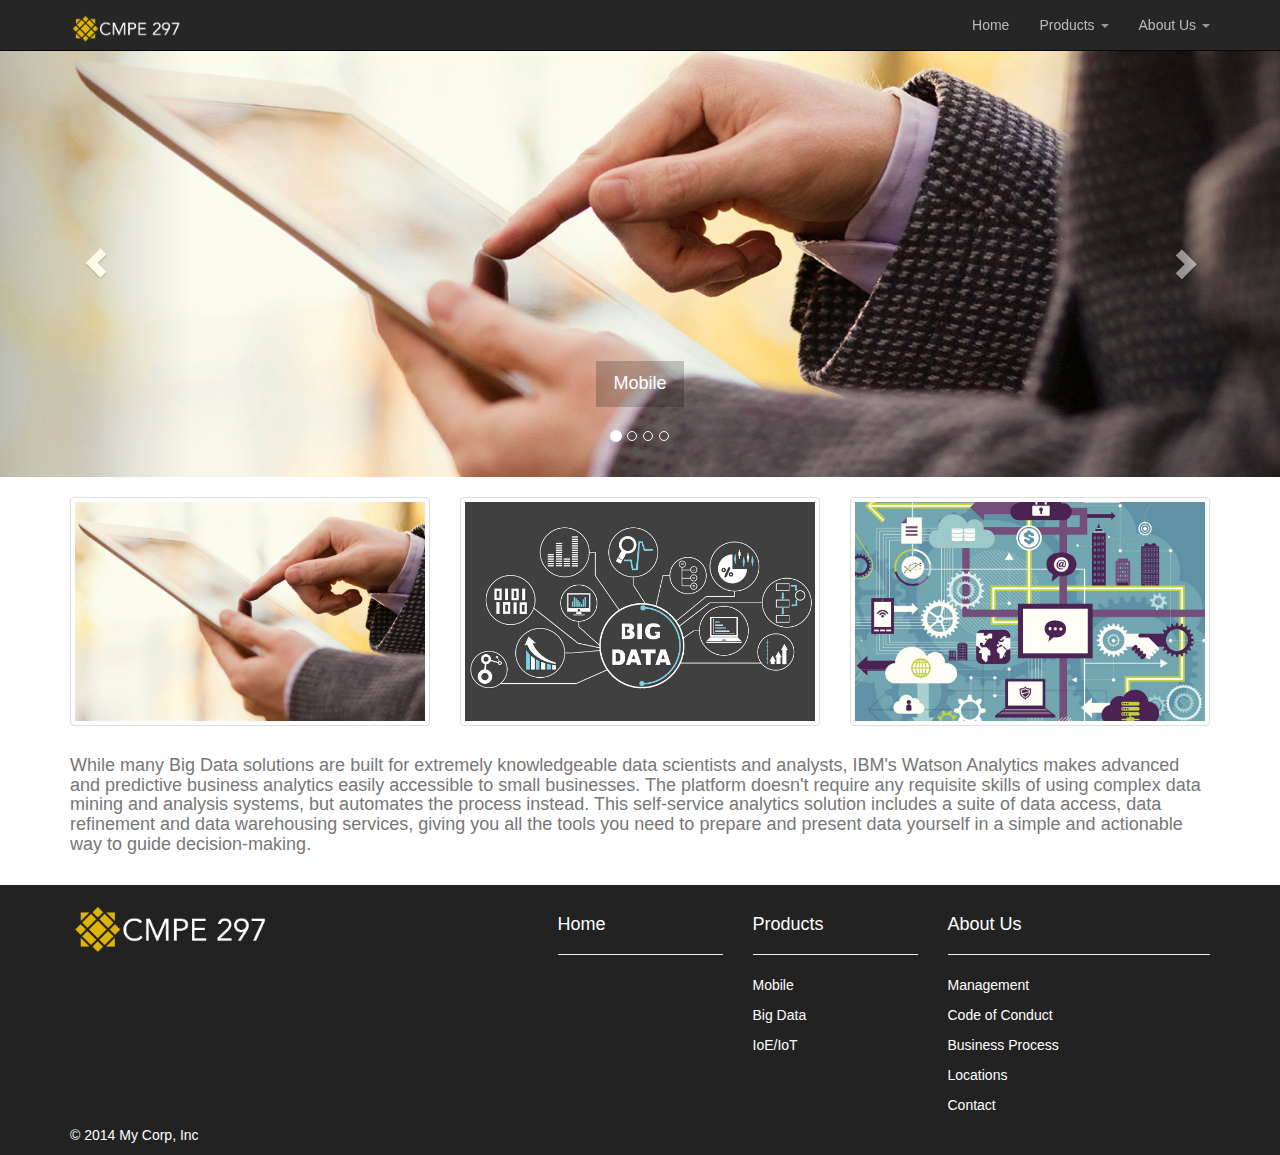
<file: index.html>
<!DOCTYPE html>
<html lang="">

<head>
    <meta charset="utf-8">
    <meta http-equiv="X-UA-Compatible" content="IE=edge">
    <meta name="viewport" content="width=device-width, initial-scale=1">
    <title>Landing Page</title>
    <script type="text/javascript" src="js/jquery-2.1.1.min.js"></script>
    <script type="text/javascript" src="js/bootstrap.min.js"></script>
    <link href="css/bootstrap.min.css" rel="stylesheet">
    <link rel="stylesheet" type="text/css" href="css/header.css">
    <link rel="stylesheet" type="text/css" href="css/footer.css">
    <link rel="stylesheet" type="text/css" href="css/common.css">
    <link rel="stylesheet" type="text/css" href="css/index.css">
    <script type="text/javascript">
    var bigdata = "bigdata.html";
    var index = "index.html";
    var iot = "iot.html";
    var mgmt = "management.html";
    var mgmtpro = "mgmtpro.html";
    var downwp = "downloadwp.html";
    $(document).ready(function() {
        /* Navbar Dropdown Animation */
        $('.dropdown').hover(function() {
              $(this).find('.dropdown-menu').first().stop(true, true).slideDown();
            }, function() {
              $(this).find('.dropdown-menu').first().stop(true, true).slideUp()
        });
        /* Image Popover */
        $('[data-toggle="popover"]').on({
            html: 'true',
            mouseover: function() {
                $(this).popover('toggle');
            },
            mouseleave: function() {
                $(this).popover('toggle');
            },
            click: function() {
                $(this).off('mouseleave');
            }
        });

    });
    function goToPage (arg) {
        location.href = arg;
    }
    </script>
</head>

<body>
    <!-- Nav Bar -->
    <div class="navbar navbar-inverse navbar-fixed-top">
        <div class="container">
            <div class="navbar-header">
                <button type="button" class="navbar-toggle" data-toggle="collapse" data-target=".navbar-collapse">
                    <span class="icon-bar"></span>
                    <span class="icon-bar"></span>
                    <span class="icon-bar"></span>
                </button>
                <a class="navbar-brand" href="index.html">
                    <img src="img/Logo.png" class="logo-small">
                </a>
            </div>
            <div class="navbar-collapse collapse">
                <ul class="nav navbar-nav navbar-right">
                    <li><a href="#">Home</a>
                    </li>
                    <li role="presentation" class="dropdown">
                        <a class="dropdown-toggle" data-toggle="dropdown" href="#">Products&nbsp;<span class="caret"></span></a>
                        <ul class="dropdown-menu navbar-inverse" role="menu">
                            <li><a href="#">Mobile</a>
                            </li>
                            <li><a href="bigdata.html">Big Data</a>
                            </li>
                            <li><a href="#">IoE/IoT</a>
                            </li>
                        </ul>
                    </li>
                    <li role="presentation" class="dropdown">
                        <a class="dropdown-toggle" data-toggle="dropdown" href="#">About Us&nbsp;<span class="caret"></span></a>
                        <ul class="dropdown-menu" role="menu">
                            <li><a href="management.html">Management</a>
                            </li>
                            <li><a href="#">Code of Conduct</a>
                            </li>
                            <li><a href="#">Business Process</a>
                            </li>
                            <li><a href="location.html">Locations</a>
                            </li>
                            <li><a href="#">Contact</a>
                            </li>
                        </ul>
                    </li>
                </ul>
            </div>

        </div>
    </div>
    <!-- Nav Bar End-->
    <!-- Carousel-->
    <section id="home" class="text-center">
        <div id="myCarousel" class="carousel slide" data-ride="carousel">

            <div class="carousel-inner">
                <div class="item active">
                    <img src="img/mobile.jpg" alt="Mobile" />
                    <div class="carousel-caption">
                        <a href="#" class="btn btn-lg btn-dark " role="button">Mobile</a><br><br>
                    </div>
                </div>
                <div class="item">
                    <img src="img/bigdata.jpg" alt="Big Data" />
                    <div class="carousel-caption">
                        <a href="#" class="btn btn-lg btn-dark" role="button">Big Data</a><br><br>
                    </div>
                </div>
                <div class="item">
                    <img src="img/iot.jpg" alt="IoT/IoE" />
                    <div class="carousel-caption">
                        <a href="#" class="btn btn-lg btn-dark" role="button">IoT/IoE</a><br><br>
                    </div>
                </div>
                <div class="item">
                    <img src="img/video.jpg" alt="Video" />
                    <div class="carousel-caption">
                        <a href="#" class="btn btn-lg btn-dark" role="button">Video</a><br><br>
                    </div>
                </div>
            </div>
            <!-- Indicators -->
            <ol class="carousel-indicators">
                <li data-target="#myCarousel" data-slide-to="0" class="active"></li>
                <li data-target="#myCarousel" data-slide-to="1"></li>
                <li data-target="#myCarousel" data-slide-to="2"></li>
                <li data-target="#myCarousel" data-slide-to="3"></li>
            </ol>
            <!-- Controls -->
            <a class="left carousel-control" href="#myCarousel" role="button" data-slide="prev">
                <span class="glyphicon glyphicon-chevron-left"></span>
                <span class="sr-only">Previous</span>
            </a>
            <a class="right carousel-control" href="#myCarousel" role="button" data-slide="next">
                <span class="glyphicon glyphicon-chevron-right"></span>
                <span class="sr-only">Next</span>
            </a>
        </div>

    </section>
    <!-- Carousel End-->
    <br>
    <!-- Thumbnails -->
    <div class="container">
        <div class="row">
            <div id="t1" class="col-xs-4 tb">
            <h1 class="thumbnail_legend">Mobile</h1>
                <p class="thumbnail">
                    <img id="i1" src="img/mobile_thumb.jpg" class="thumbnailImage" alt="Mobile" data-toggle="popover" data-trigger="manual" data-placement="bottom" data-html="true" data-content="<h4>Mobile</h4><hr> With Mobile Services, it’s easy to rapidly build engaging cross-platform and native apps for iOS, Android, Windows or Mac, store app data in the cloud. <br><br><button type='button' class='btn btn-light pull-right' onclick='#'><span class='glyphicon glyphicon-arrow-right'></span></button><br><br>">
                </p>
            </div>
            <div id="t2" class="col-xs-4 tb">
                <h1 class="thumbnail_legend">Big Data</h1>
                <p class="thumbnail">
                    <img id="i2" src="img/bigdata_thumb.jpg" alt="Big Data" class="thumbnailImage" data-toggle="popover" data-trigger="manual" data-placement="bottom" data-html="true" data-content="<h4>Big Data</h4><hr> Our Big Data product offerings are orgranized focusing on Big Data Computing, Big Data Sciences and Analytics, and Big Data Technology and Engineering. <br><br><button class='btn btn-light pull-right' onClick='goToPage(bigdata); return false;'><span class='glyphicon glyphicon-arrow-right'></span></button><br><br>">
                </p>
            </div>
            <div id="t3" class="col-xs-4 tb">
            <h1 class="thumbnail_legend">IoT/IoE</h1>
                <p class="thumbnail">
                    <img id="i3" src="img/iot_thumb.jpg" alt="IoT/IoE" class="thumbnailImage" data-toggle="popover" data-trigger="manual" data-placement="bottom" data-html="true" data-content="<h4>IoT/IoE</h4><hr> IoT is network of physical objects that contain embedded technology to comminicate and sense or interact with their internal states or the external environment. <br><br><button type='button' class='btn btn-light pull-right' onclick='#'><span class='glyphicon glyphicon-arrow-right'></span></button><br><br>">
                </p>
            </div>
        </div>
    </div>
    <!-- Thumbnails End -->
    <div class="container">
        <h4 class="text-muted">While many Big Data solutions are built for extremely knowledgeable data scientists and analysts, IBM's Watson Analytics makes advanced and predictive business analytics easily accessible to small businesses. The platform doesn't require any requisite skills of using complex data mining and analysis systems, but automates the process instead. This self-service analytics solution includes a suite of data access, data refinement and data warehousing services, giving you all the tools you need to prepare and present data yourself in a simple and actionable way to guide decision-making.</h4>
    </div>
    <br>
    <!-- Footer -->
    <section id="footer" class="footer-bg">
        <div class="container">
            <div class="row">
                <br>
                <div class="col-xs-6 col-md-4">
                    <img src="img/Logo.png" class="logo-med">
                </div>
                <div class="col-xs-12 col-md-1"></div>
                <div class="col-xs-4 col-md-2">
                    <h4>Home</h4>
                    <hr>
                </div>
                <div class="col-xs-4 col-md-2">
                    <h4>Products</h4>
                    <hr>
                    <p>Mobile</p>
                    <p>Big Data</p>
                    <p>IoE/IoT</p>
                </div>
                <div class=" col-xs-4 col-md-3">
                    <h4>About Us</h4>
                    <hr>
                    <p>Management</p>
                    <p>Code of Conduct</p>
                    <p>Business Process</p>
                    <p>Locations</p>
                    <p>Contact</p>
                </div>
            </div>
            <p class="text-muted">&copy;&nbsp;2014 My Corp, Inc</p>
        </div>
    </section>
    <!-- Footer End -->
</body>

</html>
</file>
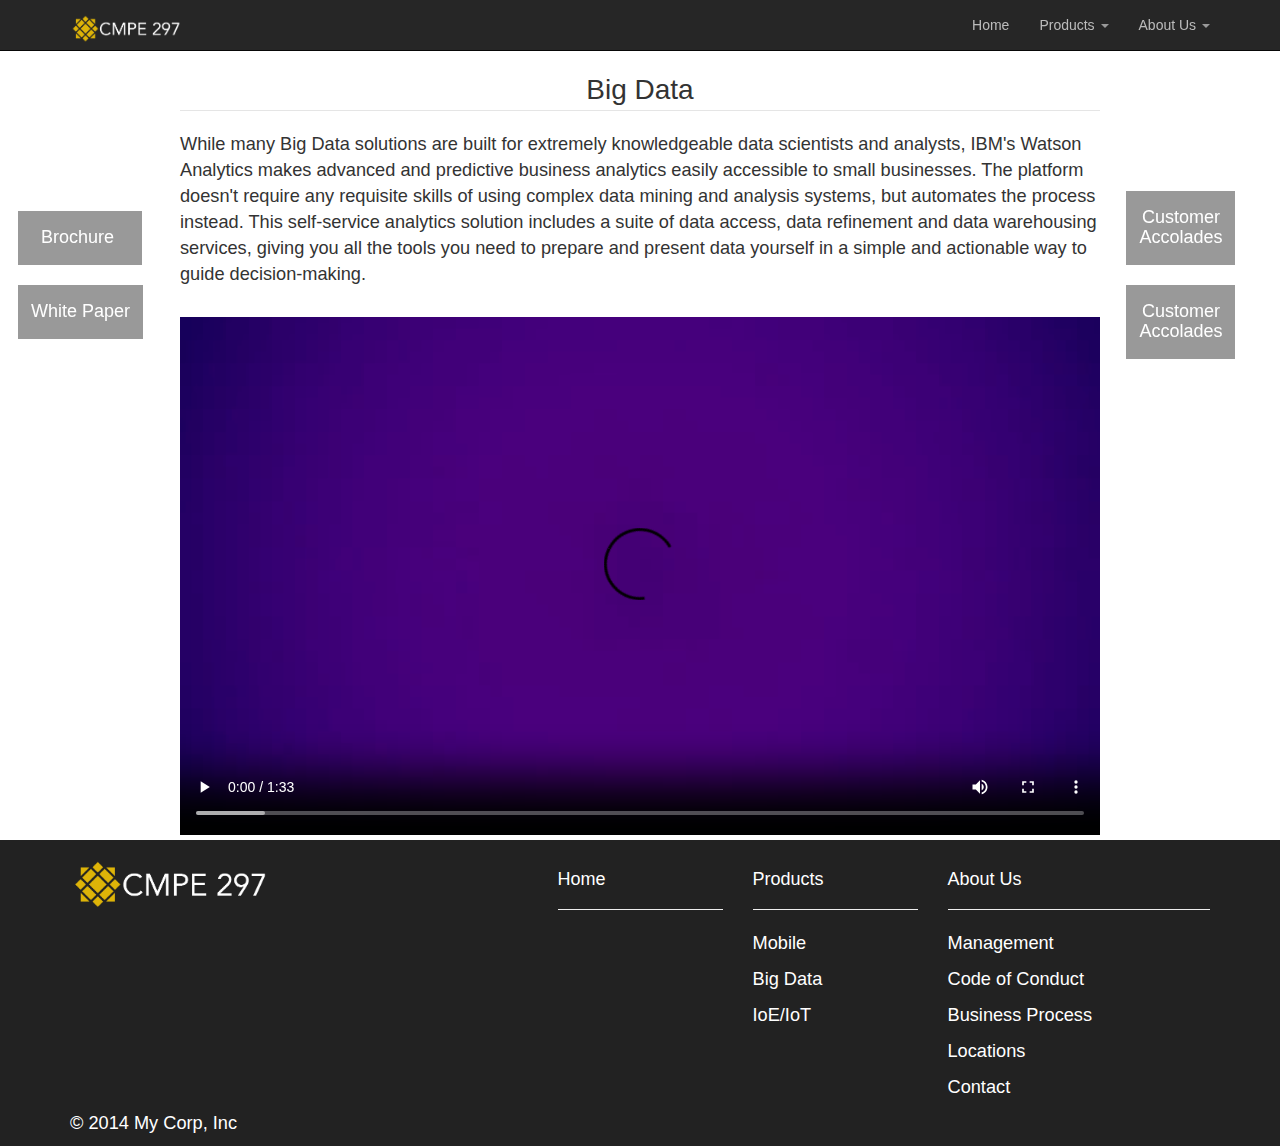
<file: bigdata.html>
<!DOCTYPE html>
<html lang="">

<head>
    <meta charset="utf-8">
    <meta http-equiv="X-UA-Compatible" content="IE=edge">
    <meta name="viewport" content="width=device-width, initial-scale=1">
    <title>Big Data</title>
    <script type="text/javascript" src="js/jquery-2.1.1.min.js"></script>
    <script type="text/javascript" src="js/bootstrap.min.js"></script>
    <link href="css/bootstrap.min.css" rel="stylesheet">
    <link rel="stylesheet" type="text/css" href="css/header.css">
    <link rel="stylesheet" type="text/css" href="css/footer.css">
    <link rel="stylesheet" type="text/css" href="css/common.css">
    <link rel="stylesheet" type="text/css" href="css/bigdata.css">
    <script type="text/javascript">
    $(document).ready(function() {
        /* Navbar Dropdown Animation */
        $('.dropdown').hover(function() {
            $(this).find('.dropdown-menu').first().stop(true, true).slideDown();
        }, function() {
            $(this).find('.dropdown-menu').first().stop(true, true).slideUp()
        });
        /* Modal */
        $(".downloadwp").click(function() {
            $("#myModal").modal('show');
        });

    });
    </script>
</head>

<body>
    <!-- Nav Bar -->
    <div class="navbar navbar-inverse navbar-fixed-top">
        <div class="container">
            <div class="navbar-header">
                <button type="button" class="navbar-toggle" data-toggle="collapse" data-target=".navbar-collapse">
                    <span class="icon-bar"></span>
                    <span class="icon-bar"></span>
                    <span class="icon-bar"></span>
                </button>
                <a class="navbar-brand" href="index.html">
                    <img src="img/Logo.png" class="logo-small">
                </a>
            </div>
            <div class="navbar-collapse collapse">
                <ul class="nav navbar-nav navbar-right">
                    <li><a href="index.html">Home</a>
                    </li>
                    <li role="presentation" class="dropdown">
                        <a class="dropdown-toggle" data-toggle="dropdown" href="#">Products&nbsp;<span class="caret"></span></a>
                        <ul class="dropdown-menu navbar-inverse" role="menu">
                            <li><a href="#">Mobile</a>
                            </li>
                            <li><a href="#">Big Data</a>
                            </li>
                            <li><a href="#">IoE/IoT</a>
                            </li>
                        </ul>
                    </li>
                    <li role="presentation" class="dropdown">
                        <a class="dropdown-toggle" data-toggle="dropdown" href="#">About Us&nbsp;<span class="caret"></span></a>
                        <ul class="dropdown-menu" role="menu">
                            <li><a href="management.html">Management</a>
                            </li>
                            <li><a href="#">Code of Conduct</a>
                            </li>
                            <li><a href="#">Business Process</a>
                            </li>
                            <li><a href="location.html">Locations</a>
                            </li>
                            <li><a href="#">Contact</a>
                            </li>
                        </ul>
                    </li>
                </ul>
            </div>

        </div>
    </div>
    <!-- Nav Bar End-->
    <!-- Left SideBar -->
    <div id="sidebar-wrapper" class="left">
        <div class="center">
            &emsp;
            <button class="btn btn-dark" onclick="#">
                <h4>&nbsp;&nbsp;Brochure&nbsp;&nbsp;&nbsp;</h4>
            </button>
            <br>
            <br>&emsp;
            <button class="btn btn-dark" onclick="#">
                <h4 class="downloadwp text-center">White Paper</h4>
            </button>
        </div>
    </div>
    <!-- Download White Paper Modal -->
    <div id="myModal" class="modal fade" data-backdrop="static" data-keyboard="false">
        <div class="modal-dialog">
            <div class="modal-content">
                <div class="modal-header">
                    <button type="button" class="close" data-dismiss="modal" aria-hidden="true">&times;</button>
                    <h4 class="modal-title">Download White Paper Modal</h4>
                </div>
                <div class="modal-body">
                    <form action="" method="POST" class="form-horizontal" role="form">
                        <div class="form-group">
                            <label for="downloadWpFName" class="col-xs-12 col-md-3">First Name:</label>
                            <input type="text" class="col-xs-10 col-xs-offset-1 col-md-8" name="downloadWpFName" id="inputDownloadWpFName" class="form-control" value="" required="required" pattern="" title="" placeholder="Firstname">
                        </div>
                        <div class="form-group">
                            <label for="downloadWpLName" class="col-xs-12 col-md-3">Last Name:</label>
                            <input type="text" class="col-xs-10 col-xs-offset-1 col-md-8" name="downloadWpLName" id="inputDownloadWpLName" class="form-control" value="" required="required" pattern="" title="" placeholder="Lastname">
                        </div>
                        <div class="form-group">
                            <label for="downloadWpEmail" class="col-xs-12 col-md-3">Email:</label>
                            <input type="email" class="col-xs-10 col-xs-offset-1 col-md-8" name="downloadWpEmail" id="inputDownloadWpEmail" class="form-control" value="" required="required" pattern="" title="" placeholder="user@email.com">
                        </div>
                        <div class="modal-footer">
                            <button type="button" class="btn btn-light" data-dismiss="modal">Close</button>
                            <button type="submit" class="btn btn-dark">Download</button>
                        </div>

                    </form>
                </div>

            </div>
        </div>
    </div>
    <!-- End  Download White Paper Modal -->
    <!-- Right SideBar -->
    <div id="sidebar-wrapper" class="right">
        <div class="center">
            <button class="btn btn-dark">
                <h4>Customer
                    <br>Accolades</h4>
            </button>
            <br>
            <br>
            <button class="btn btn-dark">
                <h4 class="text-center">Customer
                    <br>Accolades</h4>
            </button>
        </div>
    </div>

    <!-- Content -->
    <div id="page-content-wrapper">
        <div class="container">
            <div class="col-xs-10 col-xs-offset-1">
                <br>
                <legend class="text-center">Big Data</legend>
                <p class="text">While many Big Data solutions are built for extremely knowledgeable data scientists and analysts, IBM's Watson Analytics makes advanced and predictive business analytics easily accessible to small businesses. The platform doesn't require any requisite skills of using complex data mining and analysis systems, but automates the process instead. This self-service analytics solution includes a suite of data access, data refinement and data warehousing services, giving you all the tools you need to prepare and present data yourself in a simple and actionable way to guide decision-making.</p>
                <br>
                <div class="text-center">
                    <video class="media" controls>
                        <source src="video/WhatisBigData.mp4" type="video/mp4">
                            Your browser does not support the video tag.
                    </video>
                </div>
            </div>
            <br>

        </div>
    </div>
    <!-- Footer -->
    <section id="footer" class="footer-bg">
        <div class="container">
            <div class="row">
                <br>
                <div class="col-xs-6 col-md-4">
                    <img src="img/Logo.png" class="logo-med">
                </div>
                <div class="col-xs-12 col-md-1"></div>
                <div class="col-xs-4 col-md-2">
                    <h4>Home</h4>
                    <hr>
                </div>
                <div class="col-xs-4 col-md-2">
                    <h4>Products</h4>
                    <hr>
                    <p>Mobile</p>
                    <p>Big Data</p>
                    <p>IoE/IoT</p>
                </div>
                <div class=" col-xs-4 col-md-3">
                    <h4>About Us</h4>
                    <hr>
                    <p>Management</p>
                    <p>Code of Conduct</p>
                    <p>Business Process</p>
                    <p>Locations</p>
                    <p>Contact</p>
                </div>
            </div>
            <p class="text-muted">&copy;&nbsp;2014 My Corp, Inc</p>
        </div>
    </section>

    <!-- Footer End -->
</body>

</html>
</file>
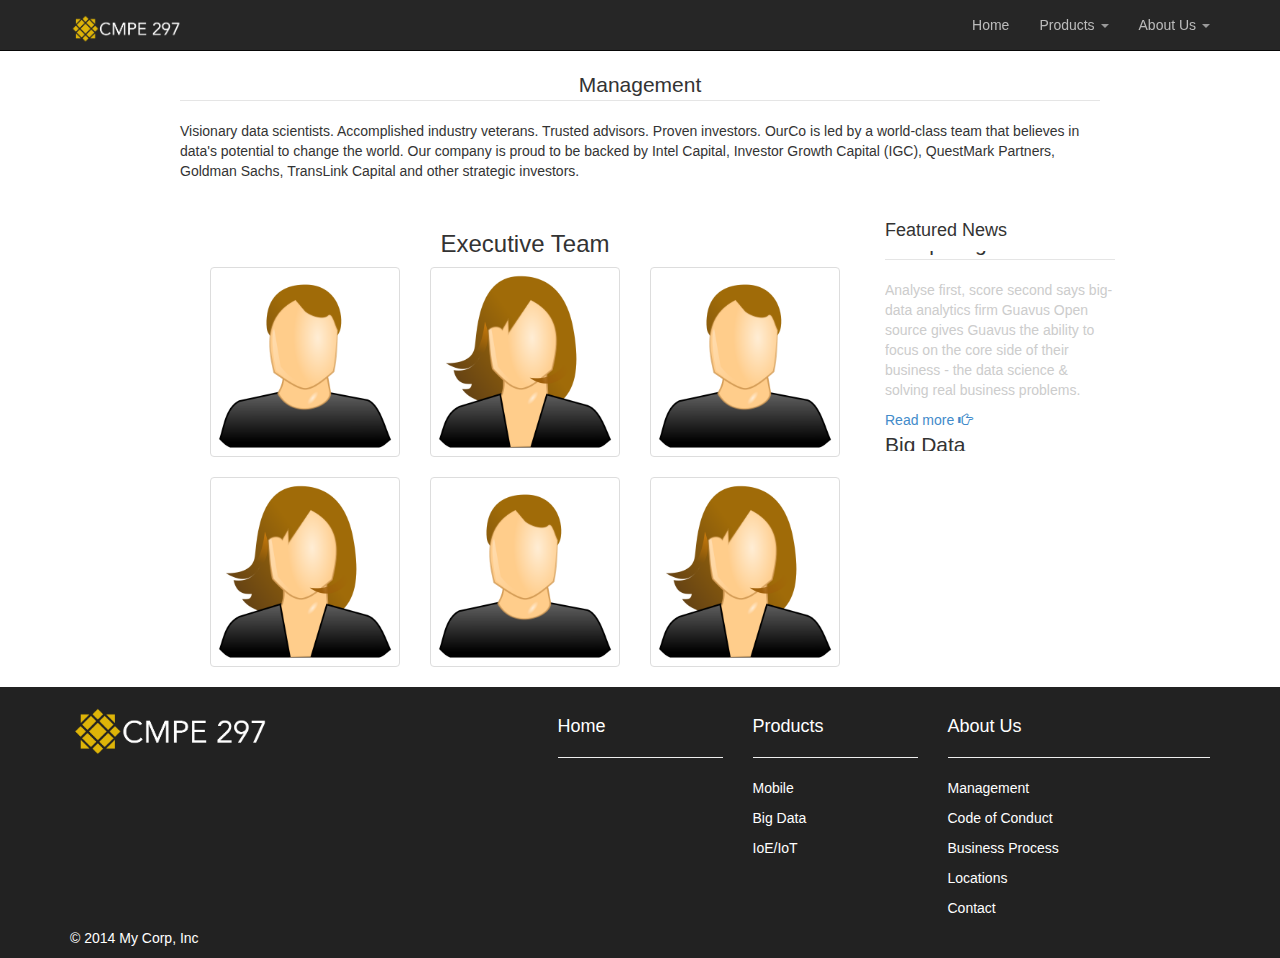
<file: management.html>
<!DOCTYPE html>
<html lang="">

<head>
    <meta charset="utf-8">
    <meta http-equiv="X-UA-Compatible" content="IE=edge">
    <meta name="viewport" content="width=device-width, initial-scale=1">
    <title>Management</title>
    <script type="text/javascript" src="js/jquery-2.1.1.min.js"></script>
    <script type="text/javascript" src="js/bootstrap.min.js"></script>
    <link href="css/bootstrap.min.css" rel="stylesheet">
    <link rel="stylesheet" type="text/css" href="css/header.css">
    <link rel="stylesheet" type="text/css" href="css/footer.css">
    <link rel="stylesheet" type="text/css" href="css/common.css">
    <link rel="stylesheet" type="text/css" href="css/mgmt.css">
    <script type="text/javascript">
    $(document).ready(function() {
        /* Navbar Dropdown Animation */
        $('.dropdown').hover(function() {
            $(this).find('.dropdown-menu').first().stop(true, true).slideDown();
        }, function() {
            $(this).find('.dropdown-menu').first().stop(true, true).slideUp()
        });
        /* Profile */
        $(".profile").click(function() {
            $('#myModal').on('show.bs.modal', function(e) {
                $('#profileName').text('Anukool Lakhina');
                $('#profileTitle').text('CEO & Founder');
                $('#profileDesc').text('The job title, CEO (Chief Executive Officer, refers to the head of an organization as in the person who presides over or is in charge of an organization. The Chief Executive Officer (CEO) is the highest ranking executive manager in a corporation or organization. The CEO has specific responsibilities depending on the needs of his or her organization. The job description of a CEO varies by organization.')
            })
            $("#myModal").modal('show');
        });
        /* News Reader */
        var i = 0;
        $(".marqueeElement").last().addClass("last");
        $(".marqueeElement").each(function() {
            var $this = $(this);
            $this.css("top", i);
            i += $this.height();
            doScroll($this);
        });
    });

    function doScroll($ele) {
        var top = parseInt($ele.css("top"));
        if (top < -80) { //bit arbitrary!
            var $lastEle = $(".last");
            $lastEle.removeClass("last");
            $ele.addClass("last");
            var top = (parseInt($lastEle.css("top")) + $lastEle.height());
            $ele.css("top", top);
        }
        $ele.animate({
            top: (parseInt(top) - 60)
        }, 2000, 'linear', function() {
            doScroll($(this))
        });
    }
    </script>
</head>

<body>
    <!-- Nav Bar -->
    <div class="navbar navbar-inverse navbar-fixed-top">
        <div class="container">
            <div class="navbar-header">
                <button type="button" class="navbar-toggle" data-toggle="collapse" data-target=".navbar-collapse">
                    <span class="icon-bar"></span>
                    <span class="icon-bar"></span>
                    <span class="icon-bar"></span>
                </button>
                <a class="navbar-brand" href="index.html">
                    <img src="img/Logo.png" class="logo-small">
                </a>
            </div>
            <div class="navbar-collapse collapse">
                <ul class="nav navbar-nav navbar-right">
                    <li><a href="index.html">Home</a>
                    </li>
                    <li role="presentation" class="dropdown">
                        <a class="dropdown-toggle" data-toggle="dropdown" href="#">Products&nbsp;<span class="caret"></span></a>
                        <ul class="dropdown-menu navbar-inverse" role="menu">
                            <li><a href="#">Mobile</a>
                            </li>
                            <li><a href="bigdata.html">Big Data</a>
                            </li>
                            <li><a href="#">IoE/IoT</a>
                            </li>
                        </ul>
                    </li>
                    <li role="presentation" class="dropdown">
                        <a class="dropdown-toggle" data-toggle="dropdown" href="#">About Us&nbsp;<span class="caret"></span></a>
                        <ul class="dropdown-menu" role="menu">
                            <li><a href="#">Management</a>
                            </li>
                            <li><a href="#">Code of Conduct</a>
                            </li>
                            <li><a href="#">Business Process</a>
                            </li>
                            <li><a href="location.html">Locations</a>
                            </li>
                            <li><a href="#">Contact</a>
                            </li>
                        </ul>
                    </li>
                </ul>
            </div>

        </div>
    </div>
    <!-- Nav Bar End-->
    <!-- Content -->
    <div id="page-content-wrapper">
        <div class="container">
            <div class="col-lg-10 col-lg-offset-1">
                <br>
                <legend class="text-center">Management</legend>
                <p class="text">Visionary data scientists. Accomplished industry veterans. Trusted advisors. Proven investors. OurCo is led by a world-class team that believes in data's potential to change the world. Our company is proud to be backed by Intel Capital, Investor Growth Capital (IGC), QuestMark Partners, Goldman Sachs, TransLink Capital and other strategic investors.</p>
                <br>

                <div class="col-xs-12 col-md-9">
                    <div class="text-center">
                        <h3>Executive Team</h3>
                        <div class="col-xs-4">
                            <p class="thumbnail profile">
                                <img id="i2" src="img/male.png" alt="Big Data" class="thumbnailImage">
                            </p>
                        </div>
                        <div class="col-xs-4">
                            <p class="thumbnail profile">
                                <img id="i2" src="img/female.png" alt="Big Data" class="thumbnailImage">
                            </p>
                        </div>
                        <div class="col-xs-4">
                            <p class="thumbnail profile">
                                <img id="i2" src="img/male.png" alt="Big Data" class="thumbnailImage">
                            </p>
                        </div>
                        <div class="col-xs-4">
                            <p class="thumbnail profile">
                                <img id="i2" src="img/female.png" alt="Big Data" class="thumbnailImage">
                            </p>
                        </div>
                        <div class="col-xs-4">
                            <p class="thumbnail profile">
                                <img id="i2" src="img/male.png" alt="Big Data" class="thumbnailImage">
                            </p>
                        </div>
                        <div class="col-xs-4">
                            <p class="thumbnail profile">
                                <img id="i2" src="img/female.png" alt="Big Data" class="thumbnailImage">
                            </p>
                        </div>
                    </div>
                </div>
                <!-- Profile Modal -->
                <div id="myModal" class="modal fade">
                    <div class="modal-dialog">
                        <div class="modal-content">
                            <div class="modal-header">
                                <button type="button" class="close" data-dismiss="modal" aria-hidden="true">&times;</button>
                                <h3 class="modal-title text-center text-warning" id="profileName"></h3>
                            </div>
                            <div class="modal-body">
                                <div class="left">
                                    <img src="img/male.png" width="100px" height="100px" alt="">
                                </div>
                                <div>
                                    <h4 id="profileTitle"></h4>
                                    <span class="glyphicon glyphicon-user"></span>&nbsp;
                                    <span class="glyphicon glyphicon-earphone"></span>&nbsp;
                                    <span class="glyphicon glyphicon-comment"></span>
                                    <p id="profileDesc" class="text-muted"></p>
                                </div>
                            </div>
                            <br>
                        </div>
                    </div>
                </div>
                <div class="col-xs-12 col-md-3 height">
                    <h4>Featured News</h4>
                    <div id="newsHolder" class="">
                        <div class="marqueeElement">
                            <legend>Computing</legend>
                            <p>Analyse first, score second says big-data analytics firm Guavus Open source gives Guavus the ability to focus on the core side of their business - the data science & solving real business problems.</p>
                            <a href="#">Read more <i class="glyphicon glyphicon-hand-right"></i></a>
                            <br>
                        </div>
                        <div class="marqueeElement">
                            <legend>Big Data</legend>
                            <p>Big Data is rapidly expanding, and the nature of this data is more complex and varied than ever before. The concept brings with it a new world of insights and possibilities for organizations, but it also poses many challenges, most especially when it comes to the quality and management of data.</p>
                            <a href="#">Read more <i class="glyphicon glyphicon-hand-right"></i></a>
                        </div>
                    </div>
                </div>
            </div>
        </div>
    </div>
    <!-- Footer -->
    <section id="footer" class="footer-bg">
        <div class="container">
            <div class="row">
                <br>
                <div class="col-xs-6 col-md-4">
                    <img src="img/Logo.png" class="logo-med">
                </div>
                <div class="col-xs-12 col-md-1"></div>
                <div class="col-xs-4 col-md-2">
                    <h4>Home</h4>
                    <hr>
                </div>
                <div class="col-xs-4 col-md-2">
                    <h4>Products</h4>
                    <hr>
                    <p>Mobile</p>
                    <p>Big Data</p>
                    <p>IoE/IoT</p>
                </div>
                <div class=" col-xs-4 col-md-3">
                    <h4>About Us</h4>
                    <hr>
                    <p>Management</p>
                    <p>Code of Conduct</p>
                    <p>Business Process</p>
                    <p>Locations</p>
                    <p>Contact</p>
                </div>
            </div>
            <p class="text-muted">&copy;&nbsp;2014 My Corp, Inc</p>
        </div>
    </section>

    <!-- Footer End -->
</body>

</html>
</file>
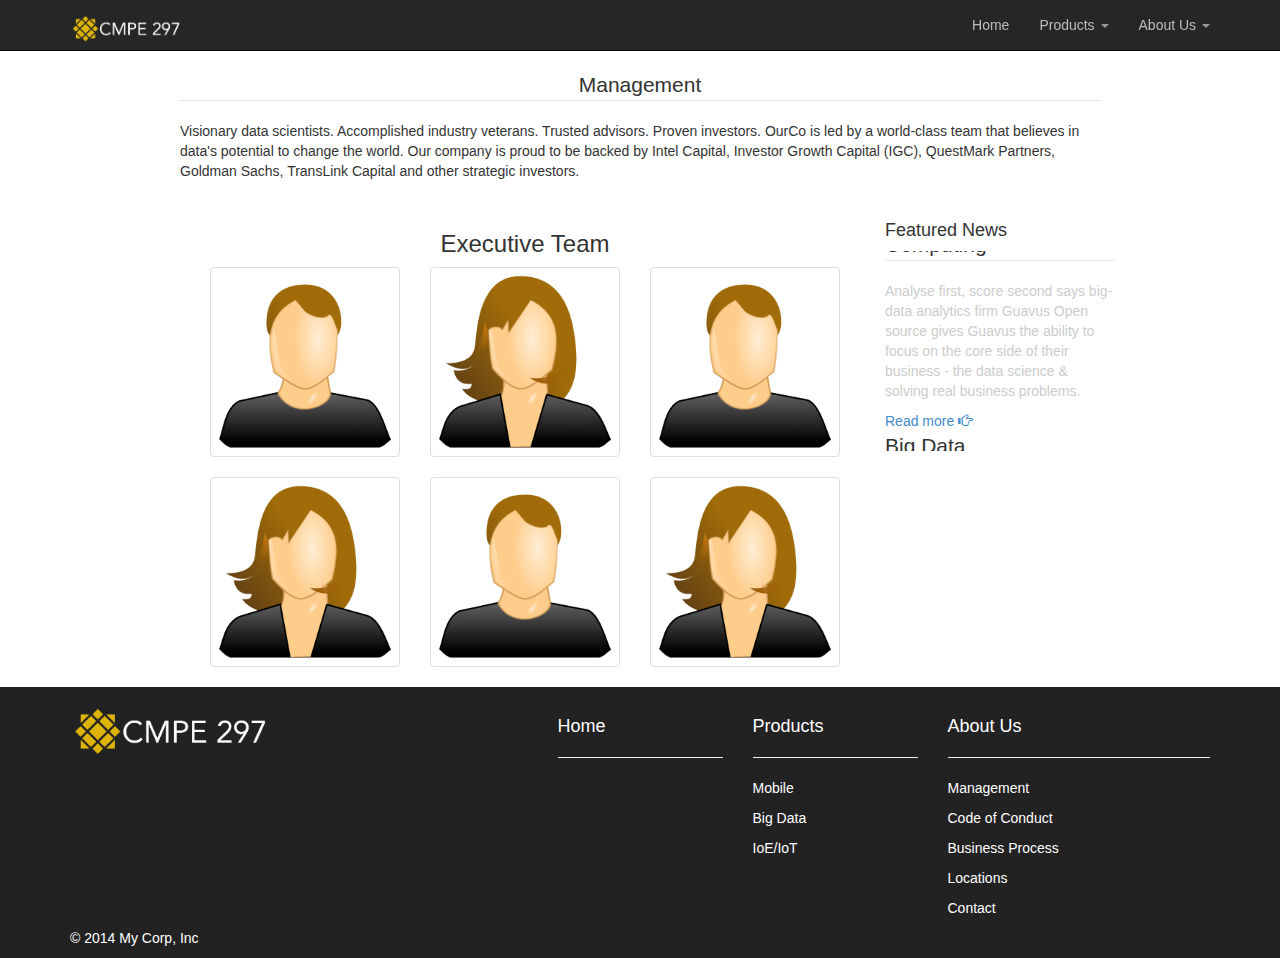
<file: CMPE297Assignment4/registration/static/management.html>
<!DOCTYPE html>
<html lang="">

<head>
    <meta charset="utf-8">
    <meta http-equiv="X-UA-Compatible" content="IE=edge">
    <meta name="viewport" content="width=device-width, initial-scale=1">
    <title>Management</title>
    <script type="text/javascript" src="js/jquery-2.1.1.min.js"></script>
    <script type="text/javascript" src="js/bootstrap.min.js"></script>
    <link href="css/bootstrap.min.css" rel="stylesheet">
    <link rel="stylesheet" type="text/css" href="css/header.css">
    <link rel="stylesheet" type="text/css" href="css/footer.css">
    <link rel="stylesheet" type="text/css" href="css/common.css">
    <link rel="stylesheet" type="text/css" href="css/mgmt.css">
    <script type="text/javascript">
    $(document).ready(function() {
        /* Navbar Dropdown Animation */
        $('.dropdown').hover(function() {
            $(this).find('.dropdown-menu').first().stop(true, true).slideDown();
        }, function() {
            $(this).find('.dropdown-menu').first().stop(true, true).slideUp()
        });
        /* Profile */
        $(".profile").click(function() {
            $('#myModal').on('show.bs.modal', function(e) {
                $('#profileName').text('Anukool Lakhina');
                $('#profileTitle').text('CEO & Founder');
                $('#profileDesc').text('The job title, CEO (Chief Executive Officer, refers to the head of an organization as in the person who presides over or is in charge of an organization. The Chief Executive Officer (CEO) is the highest ranking executive manager in a corporation or organization. The CEO has specific responsibilities depending on the needs of his or her organization. The job description of a CEO varies by organization.')
            })
            $("#myModal").modal('show');
        });
        /* News Reader */
        var i = 0;
        $(".marqueeElement").last().addClass("last");
        $(".marqueeElement").each(function() {
            var $this = $(this);
            $this.css("top", i);
            i += $this.height();
            doScroll($this);
        });
    });

    function doScroll($ele) {
        var top = parseInt($ele.css("top"));
        if (top < -80) { //bit arbitrary!
            var $lastEle = $(".last");
            $lastEle.removeClass("last");
            $ele.addClass("last");
            var top = (parseInt($lastEle.css("top")) + $lastEle.height());
            $ele.css("top", top);
        }
        $ele.animate({
            top: (parseInt(top) - 60)
        }, 2000, 'linear', function() {
            doScroll($(this))
        });
    }
    </script>
</head>

<body>
    <!-- Nav Bar -->
    <div class="navbar navbar-inverse navbar-fixed-top">
        <div class="container">
            <div class="navbar-header">
                <button type="button" class="navbar-toggle" data-toggle="collapse" data-target=".navbar-collapse">
                    <span class="icon-bar"></span>
                    <span class="icon-bar"></span>
                    <span class="icon-bar"></span>
                </button>
                <a class="navbar-brand" href="http://localhost:8000/registration/">
                    <img src="img/Logo.png" class="logo-small">
                </a>
            </div>
            <div class="navbar-collapse collapse">
                <ul class="nav navbar-nav navbar-right">
                    <li><a href="http://localhost:8000/registration/">Home</a>
                    </li>
                    <li role="presentation" class="dropdown">
                        <a class="dropdown-toggle" data-toggle="dropdown" href="#">Products&nbsp;<span class="caret"></span></a>
                        <ul class="dropdown-menu navbar-inverse" role="menu">
                            <li><a href="#">Mobile</a>
                            </li>
                            <li><a href="bigdata.html">Big Data</a>
                            </li>
                            <li><a href="#">IoE/IoT</a>
                            </li>
                        </ul>
                    </li>
                    <li role="presentation" class="dropdown">
                        <a class="dropdown-toggle" data-toggle="dropdown" href="#">About Us&nbsp;<span class="caret"></span></a>
                        <ul class="dropdown-menu" role="menu">
                            <li><a href="#">Management</a>
                            </li>
                            <li><a href="#">Code of Conduct</a>
                            </li>
                            <li><a href="#">Business Process</a>
                            </li>
                            <li><a href="location.html">Locations</a>
                            </li>
                            <li><a href="#">Contact</a>
                            </li>
                        </ul>
                    </li>
                </ul>
            </div>

        </div>
    </div>
    <!-- Nav Bar End-->
    <!-- Content -->
    <div id="page-content-wrapper">
        <div class="container">
            <div class="col-lg-10 col-lg-offset-1">
                <br>
                <legend class="text-center">Management</legend>
                <p class="text">Visionary data scientists. Accomplished industry veterans. Trusted advisors. Proven investors. OurCo is led by a world-class team that believes in data's potential to change the world. Our company is proud to be backed by Intel Capital, Investor Growth Capital (IGC), QuestMark Partners, Goldman Sachs, TransLink Capital and other strategic investors.</p>
                <br>

                <div class="col-xs-12 col-md-9">
                    <div class="text-center">
                        <h3>Executive Team</h3>
                        <div class="col-xs-4">
                            <p class="thumbnail profile">
                                <img id="i2" src="img/male.png" alt="Big Data" class="thumbnailImage">
                            </p>
                        </div>
                        <div class="col-xs-4">
                            <p class="thumbnail profile">
                                <img id="i2" src="img/female.png" alt="Big Data" class="thumbnailImage">
                            </p>
                        </div>
                        <div class="col-xs-4">
                            <p class="thumbnail profile">
                                <img id="i2" src="img/male.png" alt="Big Data" class="thumbnailImage">
                            </p>
                        </div>
                        <div class="col-xs-4">
                            <p class="thumbnail profile">
                                <img id="i2" src="img/female.png" alt="Big Data" class="thumbnailImage">
                            </p>
                        </div>
                        <div class="col-xs-4">
                            <p class="thumbnail profile">
                                <img id="i2" src="img/male.png" alt="Big Data" class="thumbnailImage">
                            </p>
                        </div>
                        <div class="col-xs-4">
                            <p class="thumbnail profile">
                                <img id="i2" src="img/female.png" alt="Big Data" class="thumbnailImage">
                            </p>
                        </div>
                    </div>
                </div>
                <!-- Profile Modal -->
                <div id="myModal" class="modal fade">
                    <div class="modal-dialog">
                        <div class="modal-content">
                            <div class="modal-header">
                                <button type="button" class="close" data-dismiss="modal" aria-hidden="true">&times;</button>
                                <h3 class="modal-title text-center text-warning" id="profileName"></h3>
                            </div>
                            <div class="modal-body">
                                <div class="left">
                                    <img src="img/male.png" width="100px" height="100px" alt="">
                                </div>
                                <div>
                                    <h4 id="profileTitle"></h4>
                                    <span class="glyphicon glyphicon-user"></span>&nbsp;
                                    <span class="glyphicon glyphicon-earphone"></span>&nbsp;
                                    <span class="glyphicon glyphicon-comment"></span>
                                    <p id="profileDesc" class="text-muted"></p>
                                </div>
                            </div>
                            <br>
                        </div>
                    </div>
                </div>
                <div class="col-xs-12 col-md-3 height">
                    <h4>Featured News</h4>
                    <div id="newsHolder" class="">
                        <div class="marqueeElement">
                            <legend>Computing</legend>
                            <p>Analyse first, score second says big-data analytics firm Guavus Open source gives Guavus the ability to focus on the core side of their business - the data science & solving real business problems.</p>
                            <a href="#">Read more <i class="glyphicon glyphicon-hand-right"></i></a>
                            <br>
                        </div>
                        <div class="marqueeElement">
                            <legend>Big Data</legend>
                            <p>Big Data is rapidly expanding, and the nature of this data is more complex and varied than ever before. The concept brings with it a new world of insights and possibilities for organizations, but it also poses many challenges, most especially when it comes to the quality and management of data.</p>
                            <a href="#">Read more <i class="glyphicon glyphicon-hand-right"></i></a>
                        </div>
                    </div>
                </div>
            </div>
        </div>
    </div>
    <!-- Footer -->
    <section id="footer" class="footer-bg">
        <div class="container">
            <div class="row">
                <br>
                <div class="col-xs-6 col-md-4">
                    <img src="img/Logo.png" class="logo-med">
                </div>
                <div class="col-xs-12 col-md-1"></div>
                <div class="col-xs-4 col-md-2">
                    <h4>Home</h4>
                    <hr>
                </div>
                <div class="col-xs-4 col-md-2">
                    <h4>Products</h4>
                    <hr>
                    <p>Mobile</p>
                    <p>Big Data</p>
                    <p>IoE/IoT</p>
                </div>
                <div class=" col-xs-4 col-md-3">
                    <h4>About Us</h4>
                    <hr>
                    <p>Management</p>
                    <p>Code of Conduct</p>
                    <p>Business Process</p>
                    <p>Locations</p>
                    <p>Contact</p>
                </div>
            </div>
            <p class="text-muted">&copy;&nbsp;2014 My Corp, Inc</p>
        </div>
    </section>

    <!-- Footer End -->
</body>

</html>
</file>
<file: css/header.css>
/* Nav Bar */
.navbar-inverse { background-color: rgba(0, 0, 0, 0.85);}
.navbar-inverse .navbar-nav>.active>a:hover,.navbar-inverse .navbar-nav>li>a:hover, .navbar-inverse .navbar-nav>li>a:focus { background-color: #222222}
.navbar-inverse .navbar-nav>.active>a,.navbar-inverse .navbar-nav>.open>a,.navbar-inverse .navbar-nav>.open>a, .navbar-inverse .navbar-nav>.open>a:hover,.navbar-inverse .navbar-nav>.open>a, .navbar-inverse .navbar-nav>.open>a:hover, .navbar-inverse .navbar-nav>.open>a:focus { background-color: #080808}
.dropdown-menu { background-color: #EEEEEE}
.dropdown-menu>li>a:hover, .dropdown-menu>li>a:focus { background-color: #222222}
.navbar-inverse { background-image: 'none'; }
.dropdown-menu>li>a:hover, .dropdown-menu>li>a:focus { background-image: none; }
.navbar-inverse { border-color: #080808}
.navbar-inverse .navbar-brand { color: #FFFFFF}
.navbar-inverse .navbar-brand:hover { color: #FFFFFF}
.navbar-inverse .navbar-nav>li>a { color: #BBBBBB}
.navbar-inverse .navbar-nav>li>a:hover, .navbar-inverse .navbar-nav>li>a:focus { color: #FFFFFF}
.navbar-inverse .navbar-nav>.active>a,.navbar-inverse .navbar-nav>.open>a, .navbar-inverse .navbar-nav>.open>a:hover, .navbar-inverse .navbar-nav>.open>a:focus { color: #FFFFFF}
.navbar-inverse .navbar-nav>.active>a:hover, .navbar-inverse .navbar-nav>.active>a:focus { color: #FFFFFF}
.dropdown-menu>li>a { color: #000}
.dropdown-menu>li>a:hover, .dropdown-menu>li>a:focus { color: #FFFFFF}
.navbar-inverse .navbar-nav>.dropdown>a .caret { border-top-color: #999999}
.navbar-inverse .navbar-nav>.dropdown>a:hover .caret { border-top-color: #FFFFFF}
.navbar-inverse .navbar-nav>.dropdown>a .caret { border-bottom-color: #999999}
.navbar-inverse .navbar-nav>.dropdown>a:hover .caret { border-bottom-color: #FFFFFF}

/* Hover Effect
 * ul.nav li.dropdown:hover > ul.dropdown-menu { display: block; }
 */
</file>
<file: css/footer.css>
/* Footer */
.footer-bg{
    width: 100%;
    background-color: #222222;
}

#footer p {
    color: #fff;
}

#footer h4 {
    color: #fff;
}

#footer{
	position: absolute;
}
</file>
<file: css/common.css>
/* Body */
body {
    padding-top: 50px;
}

/* Logo Sizes */
.logo-small {
    height: 28px;
}

.logo-med {
    height: 50px;
}

/* Custom Button Styles */
.btn-dark {
    border-radius: 0;
    color: #fff;
    background-color: rgba(0, 0, 0, 0.2);
}
.btn-dark:hover, .btn-dark:focus, .btn-dark:active {
    color: #fff;
    background-color: rgba(0, 0, 0, 0.7);
}
.btn-light {
    border-radius: 0;
    color: #333;
    background-color: rgb(255, 255, 255);
}
.btn-light:hover, .btn-light:focus, .btn-light:active {
    color: #333;
    box-shadow: inset 0 0 0 2px #999;
    background-color: rgba(0, 0, 0, 0.1);
}
</file>
<file: css/index.css>
/* Thumbnail Styles */
.tb .thumbnail {
    opacity: 1;
    transition: opacity .25s ease-in-out;
    -moz-transition: opacity .25s ease-in-out;
    -webkit-transition: opacity .25s ease-in-out;
}
.tb .thumbnail_legend {
    background: none repeat scroll 0 0 rgba(0, 0, 0, 0.01);
    opacity: 0;
    text-align: center;
    margin-left: -20px;
    width: 100%;
    top: 20%;
    position: absolute;
}
.tb:hover .thumbnail_legend {
    opacity: 1;
}
.tb:hover .thumbnail .thumbnailImage {
    opacity: 0.1;
}

/* Popover */
.popover-title {
    color: black;
}
.popover-content {
    color: grey;
}
.popover {
    max-width: none;
}

/* Mobile */
@media(max-width:480px) {
    .tb h1 {
        font-size: 1.0em;
    }
    .tb .thumbnail_legend {
        top: 0%;
        text-align: center;
        margin-left: -20px;
        width: 100%;
    }
    .popover {
        max-width: 600px;
        min-width: 280px ! important;
    }
}
</file>
<file: css/bigdata.css>
body {
	height: 100%;
}

/* Video */
.media {
    width: 100%;
}
.container p {
    font-size: 1.3em;
}
.container legend {
    font-size: 2.0em;
}

/* Button */
.btn-dark {
    background-color: rgba(0, 0, 0, 0.4);
}
.btn-dark:hover, .btn-dark:focus, .btn-dark:active {
    background-color: rgba(0, 0, 0, 0.85);
}


/* SideBar */
.center {
	height: 50vh;
	display:table-cell;
	vertical-align: middle;
	margin: 0 auto;
}
.left {
    left: 0;
}

.right {
    right: 0;
}

#sidebar-wrapper {
  width: 12%;
  position: fixed;
  height: 100%;
  overflow-y: auto;
  z-index: 100;
  transition: all 0.4s ease 0s;
}

#page-content-wrapper {
  width: 100%;
}

#footer{
	z-index: 101;
	position: absolute;
}
</file>
<file: css/mgmt.css>
/* Button */
.btn-dark {
    background-color: rgba(0, 0, 0, 0.4);
}
.btn-dark:hover, .btn-dark:focus, .btn-dark:active {
    background-color: rgba(0, 0, 0, 0.85);
}

/* News Reader */
.marqueeElement {
    width:100%;
    color: #ccc;
    border: 0px solid #666;
    position:absolute;
}
#newsHolder {
    height: 200px;
    width:100%;
    border: solid 0px black;
    position: absolute;
    overflow: hidden;
}
.height{
    height:200px;
}

/* Modal Content */
.left {
    float: left;
}

.right {
    float: right;
}
</file>
<file: CMPE297Assignment4/registration/static/css/header.css>
/* Nav Bar */
.navbar-inverse { background-color: rgba(0, 0, 0, 0.85);}
.navbar-inverse .navbar-nav>.active>a:hover,.navbar-inverse .navbar-nav>li>a:hover, .navbar-inverse .navbar-nav>li>a:focus { background-color: #222222}
.navbar-inverse .navbar-nav>.active>a,.navbar-inverse .navbar-nav>.open>a,.navbar-inverse .navbar-nav>.open>a, .navbar-inverse .navbar-nav>.open>a:hover,.navbar-inverse .navbar-nav>.open>a, .navbar-inverse .navbar-nav>.open>a:hover, .navbar-inverse .navbar-nav>.open>a:focus { background-color: #080808}
.dropdown-menu { background-color: #EEEEEE}
.dropdown-menu>li>a:hover, .dropdown-menu>li>a:focus { background-color: #222222}
.navbar-inverse { background-image: 'none'; }
.dropdown-menu>li>a:hover, .dropdown-menu>li>a:focus { background-image: none; }
.navbar-inverse { border-color: #080808}
.navbar-inverse .navbar-brand { color: #FFFFFF}
.navbar-inverse .navbar-brand:hover { color: #FFFFFF}
.navbar-inverse .navbar-nav>li>a { color: #BBBBBB}
.navbar-inverse .navbar-nav>li>a:hover, .navbar-inverse .navbar-nav>li>a:focus { color: #FFFFFF}
.navbar-inverse .navbar-nav>.active>a,.navbar-inverse .navbar-nav>.open>a, .navbar-inverse .navbar-nav>.open>a:hover, .navbar-inverse .navbar-nav>.open>a:focus { color: #FFFFFF}
.navbar-inverse .navbar-nav>.active>a:hover, .navbar-inverse .navbar-nav>.active>a:focus { color: #FFFFFF}
.dropdown-menu>li>a { color: #000}
.dropdown-menu>li>a:hover, .dropdown-menu>li>a:focus { color: #FFFFFF}
.navbar-inverse .navbar-nav>.dropdown>a .caret { border-top-color: #999999}
.navbar-inverse .navbar-nav>.dropdown>a:hover .caret { border-top-color: #FFFFFF}
.navbar-inverse .navbar-nav>.dropdown>a .caret { border-bottom-color: #999999}
.navbar-inverse .navbar-nav>.dropdown>a:hover .caret { border-bottom-color: #FFFFFF}

/* Hover Effect
 * ul.nav li.dropdown:hover > ul.dropdown-menu { display: block; }
 */
</file>
<file: CMPE297Assignment4/registration/static/css/footer.css>
/* Footer */
.footer-bg{
    width: 100%;
    background-color: #222222;
}

#footer p {
    color: #fff;
}

#footer h4 {
    color: #fff;
}

#footer{
	position: absolute;
}
</file>
<file: CMPE297Assignment4/registration/static/css/common.css>
/* Body */
body {
    padding-top: 50px;
}

/* Logo Sizes */
.logo-small {
    height: 28px;
}

.logo-med {
    height: 50px;
}

/* Custom Button Styles */
.btn-dark {
    border-radius: 0;
    color: #fff;
    background-color: rgba(0, 0, 0, 0.2);
}
.btn-dark:hover, .btn-dark:focus, .btn-dark:active {
    color: #fff;
    background-color: rgba(0, 0, 0, 0.7);
}
.btn-light {
    border-radius: 0;
    color: #333;
    background-color: rgb(255, 255, 255);
}
.btn-light:hover, .btn-light:focus, .btn-light:active {
    color: #333;
    box-shadow: inset 0 0 0 2px #999;
    background-color: rgba(0, 0, 0, 0.1);
}
</file>
<file: CMPE297Assignment4/registration/static/css/mgmt.css>
/* Button */
.btn-dark {
    background-color: rgba(0, 0, 0, 0.4);
}
.btn-dark:hover, .btn-dark:focus, .btn-dark:active {
    background-color: rgba(0, 0, 0, 0.85);
}

/* News Reader */
.marqueeElement {
    width:100%;
    color: #ccc;
    border: 0px solid #666;
    position:absolute;
}
#newsHolder {
    height: 200px;
    width:100%;
    border: solid 0px black;
    position: absolute;
    overflow: hidden;
}
.height{
    height:200px;
}

/* Modal Content */
.left {
    float: left;
}

.right {
    float: right;
}
</file>
